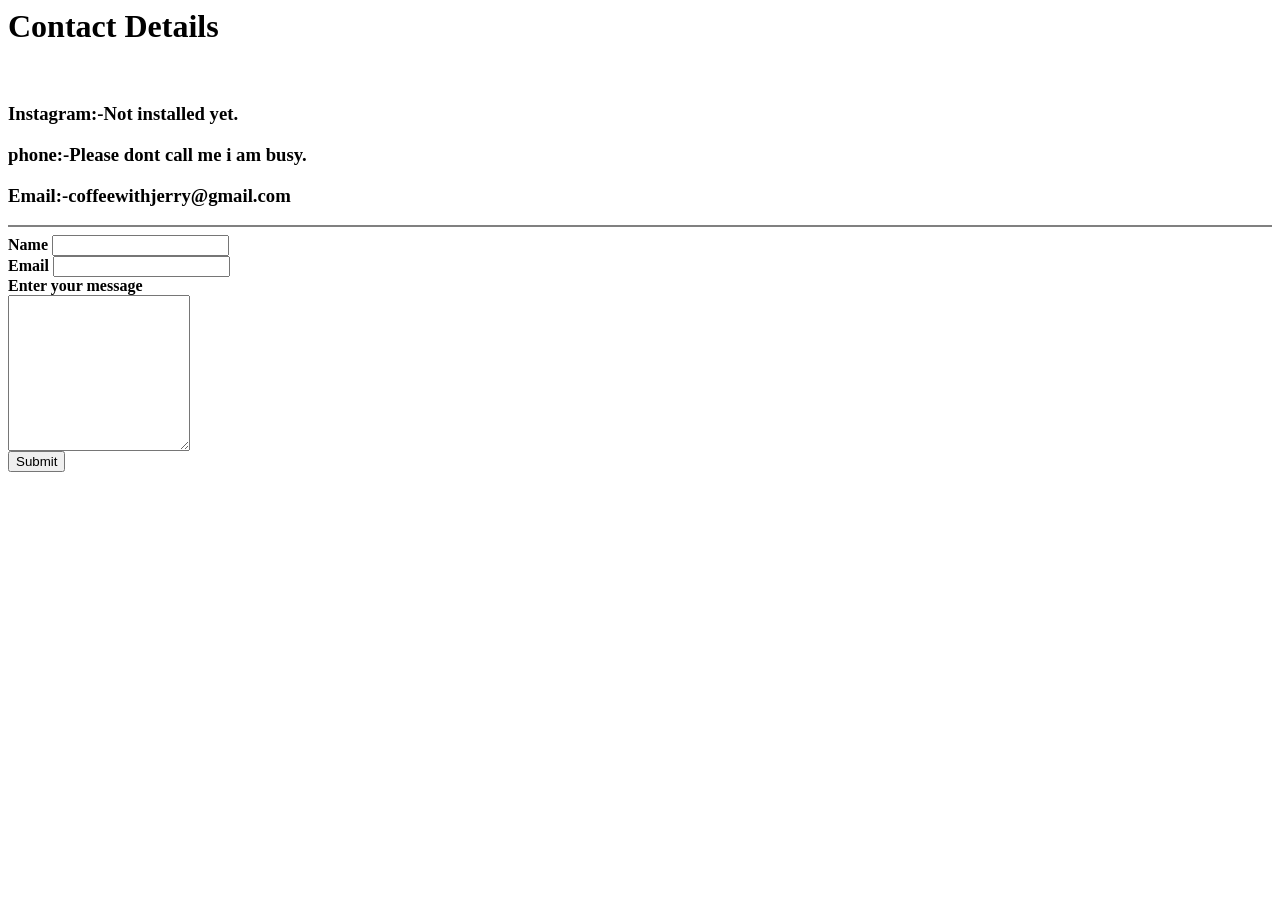
<file: contact.html>
<html>
    <body>
        <h1>Contact Details</h1>
        <br>
        <h3>Instagram:-Not installed yet.</h3>
        <h3>phone:-Please dont call me i am busy.</h3>
        <h3>Email:-coffeewithjerry@gmail.com</h3>
        <hr noshade>
        <form action="mailto:kirangowda623@gmail.com" method="post" enctype="text/plain">
            <label><b>Name</b></label>
            <input type="text" name="yourname" value=""><br>
            <label><b>Email</b></label>
            <input type="email" NAME="youremail" value=""><BR>
           
            <label><b>Enter your message</b></label><br>
            <textarea name="message" rows="10" cols="20" value="" ></textarea><br>
            <input type="submit" name="">
        </form>
            
                </body>
</html>
</file>
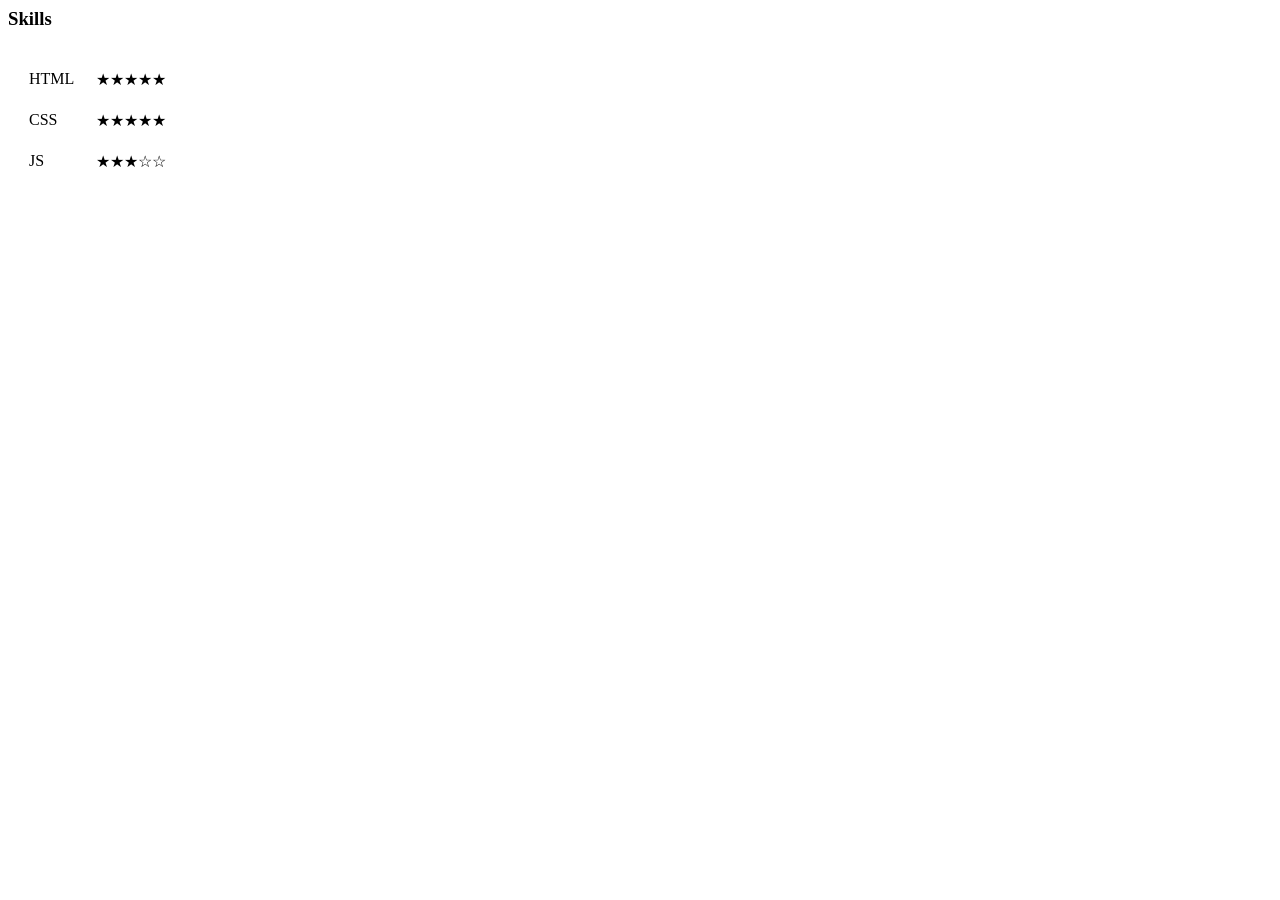
<file: s.html>
<html>
    <head><title>Skills</title></head>
    <body>
        <h3>Skills</h3>
        <table cellspacing="20">
            <tr>
                <td>HTML</td>
                <td>★★★★★</td>
            </tr>
            <tr>
                <td>CSS</td>
                <td>★★★★★</td>
            </tr>
            <tr>
                <td>JS</td>
                <td>★★★☆☆</td>
            </tr>
        </table>
    </body>
</html>
</file>
